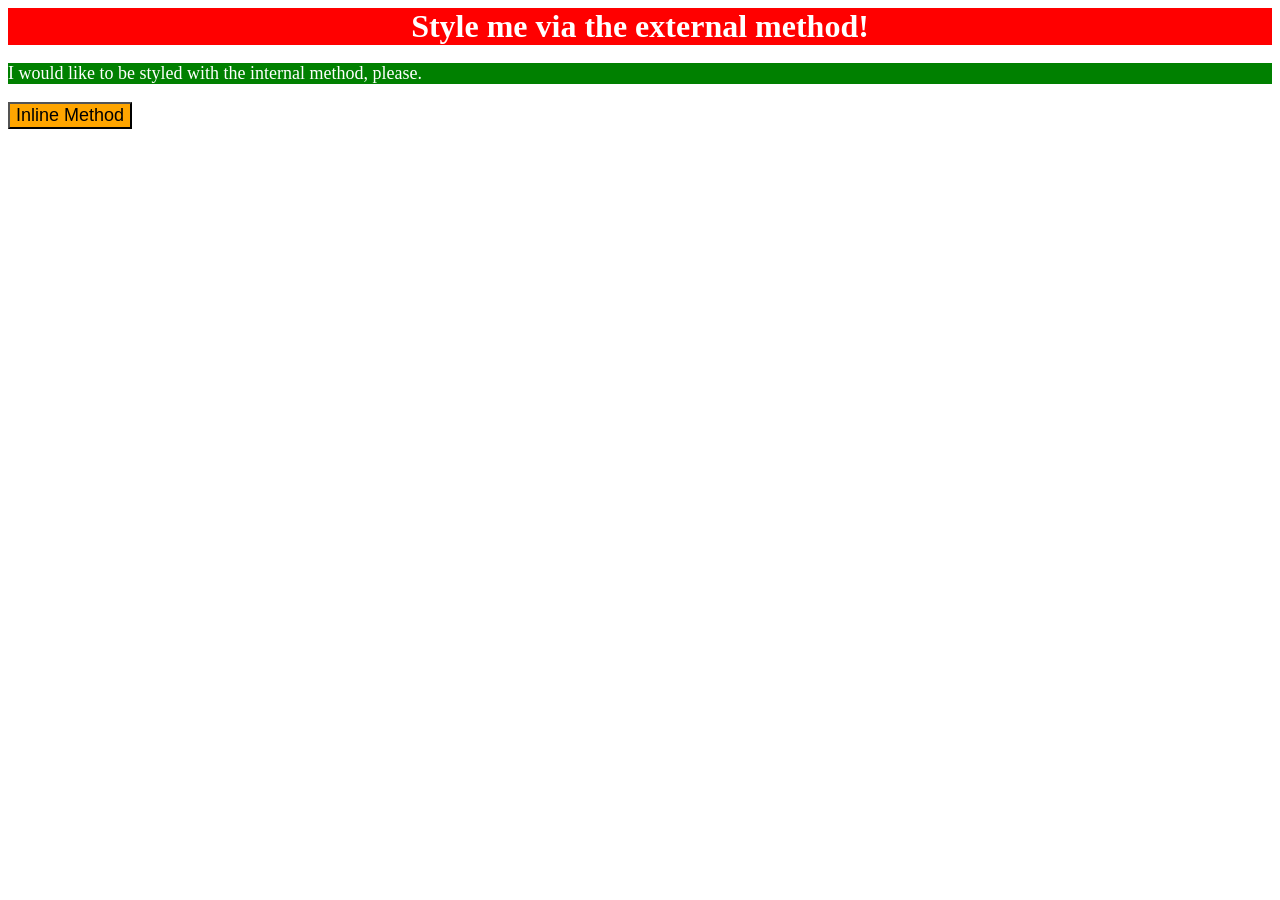
<file: foundations/intro-to-css/01-css-methods/index.html>
<!DOCTYPE html>
<html lang="en">

  <head>
    <meta charset="UTF-8">
    <meta http-equiv="X-UA-Compatible" content="IE=edge">
    <meta name="viewport" content="width=device-width, initial-scale=1.0">
    <link rel="stylesheet" href="styles.css">
    <style>
      p {
        background-color: green;
        color: white;
        font-size: 18px;
      }
    </style>
    <title>Methods for Adding CSS</title>
  </head>
  <body>
    <div>Style me via the external method!</div>
    <p>I would like to be styled with the internal method, please.</p>
    <button style="background-color: orange;font-size: 18px;">Inline Method</button>
  </body>
</html>
</file>
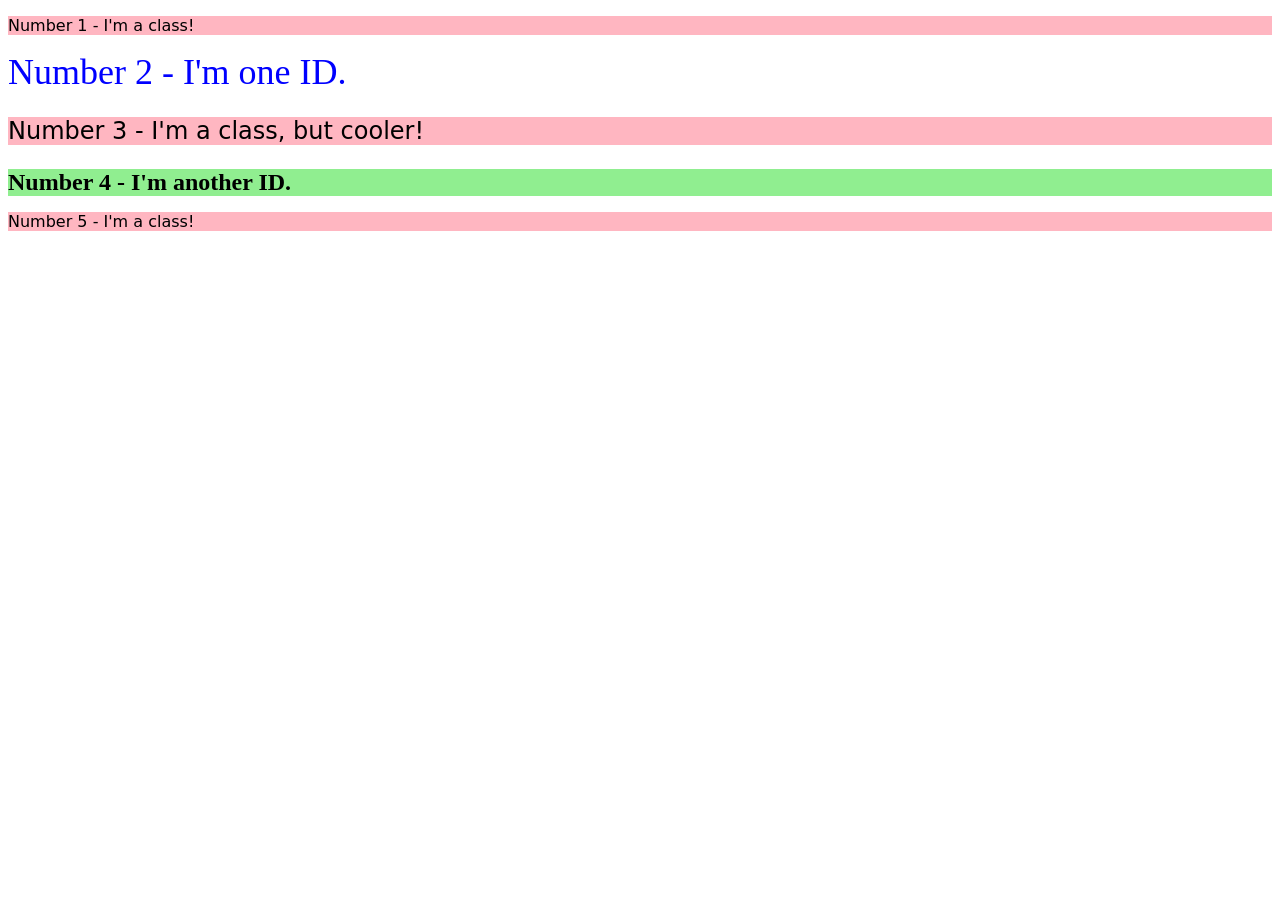
<file: foundations/intro-to-css/02-class-id-selectors/index.html>
<!DOCTYPE html>
<html lang="en">
  <head>
    <meta charset="UTF-8">
    <meta http-equiv="X-UA-Compatible" content="IE=edge">
    <meta name="viewport" content="width=device-width, initial-scale=1.0">
    <title>Class and ID Selectors</title>
    <link rel="stylesheet" href="style.css">
  </head>
  <body>
    <p class="odd first">Number 1 - I'm a class!</p>
    <div class="second">Number 2 - I'm one ID.</div>
    <p class="odd third">Number 3 - I'm a class, but cooler!</p>
    <div class="even fourth">Number 4 - I'm another ID.</div>
    <p class="odd fifth">Number 5 - I'm a class!</p>
  </body>
</html>
</file>
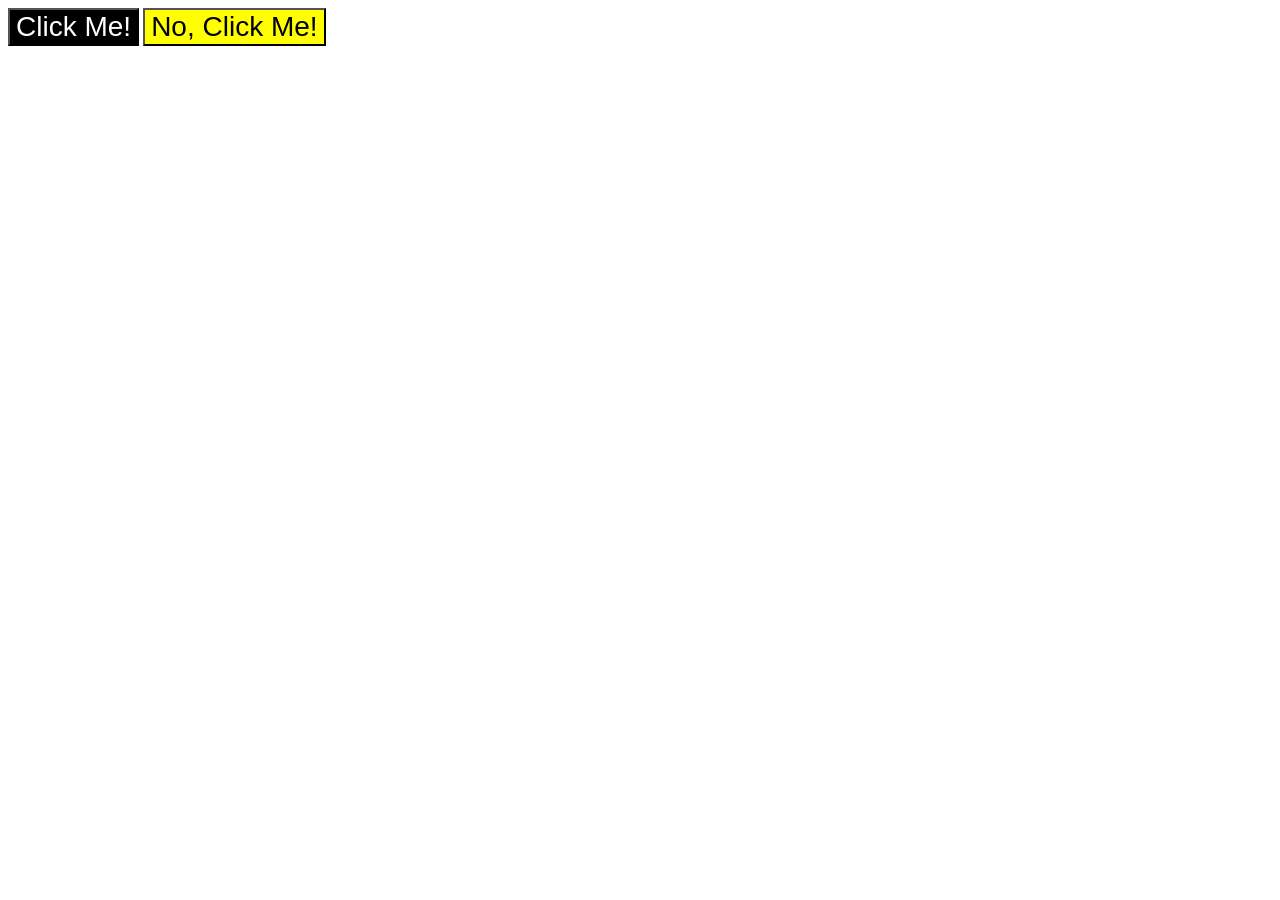
<file: foundations/intro-to-css/03-grouping-selectors/index.html>
<!DOCTYPE html>
<html lang="en">
  <head>
    <meta charset="UTF-8">
    <meta http-equiv="X-UA-Compatible" content="IE=edge">
    <meta name="viewport" content="width=device-width, initial-scale=1.0">
    <title>Grouping Selectors</title>
    <link rel="stylesheet" href="style.css">
  </head>
  <body>
    <button class="first">Click Me!</button>
    <button class="second">No, Click Me!</button>
  </body>
</html>
</file>
<file: foundations/intro-to-css/01-css-methods/styles.css>
div {
    background-color:red;
    color:white;
    font-size: 32px;
    font-weight: bold;
    display:grid;
    place-items: center;
}
</file>
<file: foundations/intro-to-css/02-class-id-selectors/style.css>
.odd {
    background-color: lightpink;
    font-family: 'Verdana', 'DejaVu Sans', 'sans-serif';
}

.second{
    color: blue;
    font-size: 36px
}

.third{
    font-size: 24px;
}

.fourth{
    background-color: lightgreen;
    font-size: 24px;
    font-weight: bold;
}
</file>
<file: foundations/intro-to-css/03-grouping-selectors/style.css>
button{
    font-size: 28px;
    font-family: 'Helvetica','Times New Roman', 'sans-serif';
}

.first{
    background-color: black;
    color: white;
}

.second{
    background-color: yellow;
}
</file>
